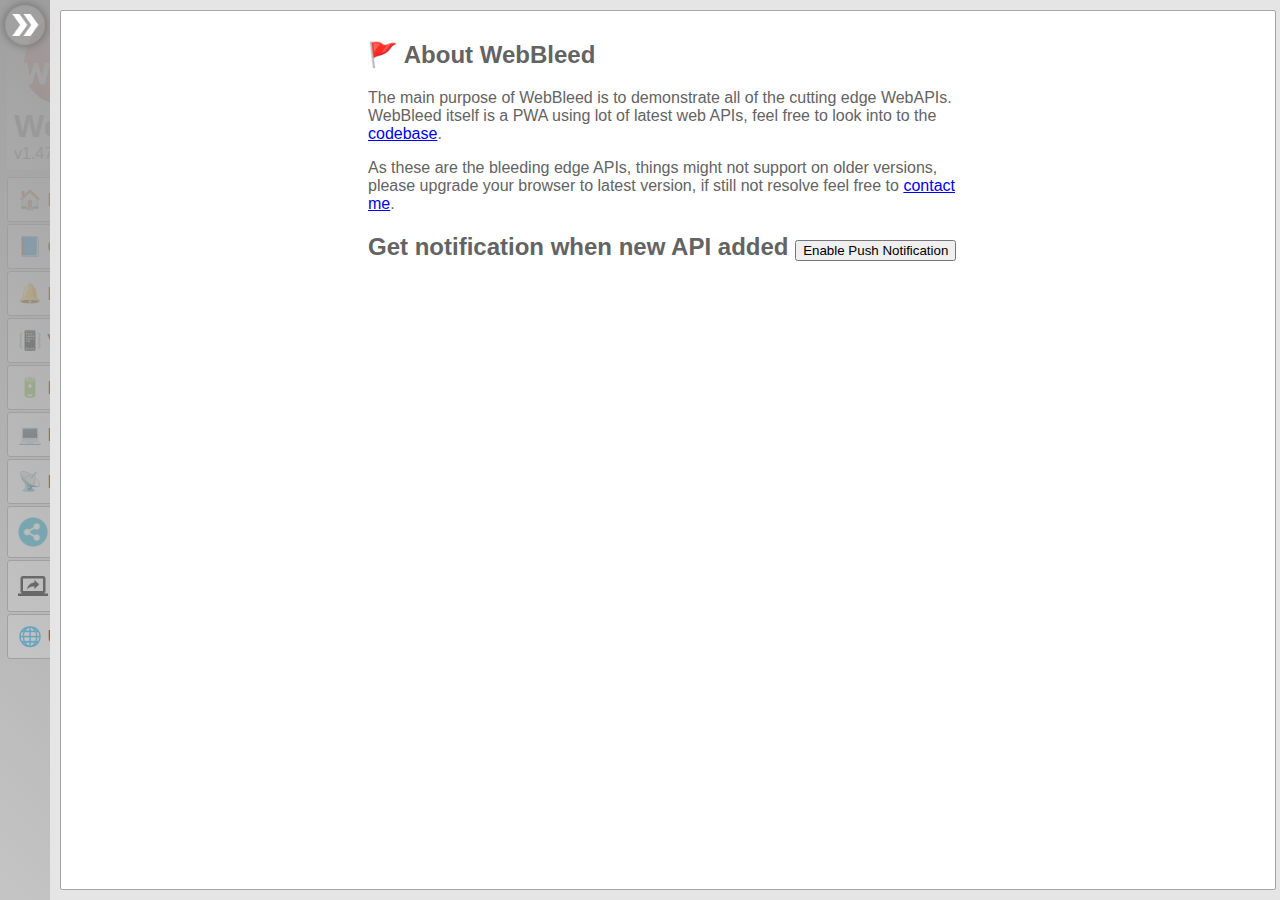
<file: index.html>
<!DOCTYPE html>
<html lang="en">

<head>
    <meta charset="UTF-8">
    <meta name="viewport" content="width=device-width, initial-scale=1.0">
    <meta http-equiv="X-UA-Compatible" content="ie=edge">
    <meta name="description" content="WebBleed | playground for all cutting edge WebAPIs">

    <!--Social meta-->
    <meta property="og:title" content="WebBleed" />
    <meta property="og:url" content="" />
    <meta property="og:description" content="WebBleed | playground for all cutting edge WebAPIs" />
    <meta property="og:image" content="/assets/icons/icon.png" />
    <meta property="og:type" content="website" />
    <!---->
    <link rel="apple-touch-icon" sizes="180x180" href="assets/icons/icon.png">
    <link rel="icon" type="image/png" sizes="32x32" href="assets/icons/icon.png">
    <link rel="icon" type="image/png" href="assets/icons/icon.png" />


    <meta name="theme-color" content="#640700">
    <link rel="manifest" href="manifest.json">
    <!---->

    <!---->
    <link rel="stylesheet" href="css/main.css">
    <title>Web Bleed</title>
    <!-- Global site tag (gtag.js) - Google Analytics -->
    <script>
        var clicky_site_ids = clicky_site_ids || [];
        clicky_site_ids.push(101299198);
    </script>
    <script async src="//static.getclicky.com/js"></script>

</head>

<body>

    <header>

    </header>
    <div class="mainContainer">

        <div id="navPannel">

            <input type="checkbox" id="navTog">
            <label for="navTog">
          
              
                <span id="showLabel">
                    <img src="assets/icons/arrow.png" alt="">
                </span>
            </label>
            <div class="navContent">
                <div class="header">
                    <img src="assets/icons/icon.png" alt="">
                    <h1>Web Bleed</h1>
                    <div id="version"></div>
                    <div class="controllers">
                        <div class="downloadPrompt">
                            <div class="promptControllers">
                                <button class="downloadButton">Install Now </button>
                            </div>
                        </div>
                    </div>
                </div>

                <ul id="navLinkUl">
                    <li><button data-page="home" data-url="components/home/index.html" class="navLinkBtn">🏠 Home</button></li>
                    <li>
                        <button data-page="contact" data-inpage="true" data-id="contectPicker" class="navLinkBtn">📘 Contact Picker
                        </button>
                    </li>
                    <li>
                        <button data-page="push-notification" data-url="components/notification/index.html" class="navLinkBtn">🔔 Push
                            Notification</button>
                    </li>
                    <li>
                        <button data-page="vibration" data-url="components/vibrate/index.html" class="navLinkBtn">📳 Vibration API</button>
                    </li>
                    <li>
                        <button data-page="battery" data-url="components/battery/index.html" class="navLinkBtn">🔋 Battery API</button>
                    </li>
                    <li>
                        <button data-page="platform" data-url="components/platform/index.html" class="navLinkBtn">💻 Platform API</button>
                    </li>
                    <li>
                        <button data-page="network" data-url="components/connectivity/index.html" class="navLinkBtn">📡 Network Info API</button>
                    </li>
                    <li>
                        <button data-page="share" data-url="components/share/index.html" class="navLinkBtn"> <img  style="width: 30px;" src="assets/icons/share.png" alt="">  Share API</button>
                    </li>
                    <li>
                        <button data-page="screen-capture" data-url="components/screencapture/index.html" class="navLinkBtn"> <img  style="width: 30px;" src="assets/icons/screenshare.png" alt="">  Screen Capture</button>
                    </li>
                    <li>
                      <button data-page="screen-capture" data-url="components/url/index.html" class="navLinkBtn"> 🌐 URL api</button>
                  </li>
                </ul>

            </div>


        </div>
        <div id="playground">
            <div class="spinner">
                <div class="lds-facebook">
                    <div></div>
                    <div></div>
                    <div></div>
                </div>
            </div>
            <div id="installNowPrompt">
                <button onclick="this.parentElement.style.display='none'"> x </button>
                <div id="installNowPromptContent">
                    <img src="assets/icons/icon.png" alt="">
                    <span> 
                        Install our PWA to stay ahead of the curve 
                    </span>
                    <button class="downloadButton">Install Now </button>
                </div>

            </div>
            <iframe class="component" id="playgroundIframe" src="" frameborder="0"></iframe>

            <div class="component" id="contectPicker">
                <style>
                    #contectPicker {
                        display: none;
                    }
                    
                    div#contactPickerDemo {
                        background: #E91E63;
                        padding: 10px;
                        display: grid;
                        grid-template-rows: 40px 40px;
                        grid-gap: 5px;
                        border-radius: 3px;
                        overflow: hidden;
                    }
                    
                    #contactPickerDemo>input {
                        padding: 10px;
                        margin: 0 10px;
                        border-radius: 3px;
                        border: 1px solid #b95778;
                    }
                    
                    #contactPickerDemo>button {
                        background: #FFF;
                        border: 1px solid #8d0d0d;
                        box-shadow: 4px 3px 5px 0px #a30037;
                        border-radius: 4px;
                    }
                </style>

                <div class="componentContent">
                    <h2>📘 Contact Picker API</h2>
                    <p>
                        This API helps you select user contacts form phone contact book. This is improve the UX in many applications dealing with Phone numbers, like TopUp Recharge Web Sites, various registrations forms etc.
                    </p>



                    <div id="contactPickerDemo">
                        <input type="text" id="contactDisplay" placeholder="Phone No">
                        <button onclick="selectContact()"> 📘 Select Contact </button>
                    </div>
                    <pre id="contactPickerRaw">

                    </pre>


                    <p>
                        This API only works after user has given permission and requested form top Frame (not form iFrame)
                    </p>

                    <p>
                        Links
                        <ul>
                            <li>
                                <a href="https://developer.mozilla.org/en-US/docs/Web/API/Contact_Picker_API">MDN link</a>
                            </li>
                        </ul>

                    </p>


                    <script>
                        async function selectContact() {

                            const supported = ('contacts' in navigator && 'ContactsManager' in window);
                            if (!supported) {
                                alert('Contact Picker not supported');
                            } else {
                                //alert((await navigator.contacts.getProperties()))
                                const props = await navigator.contacts.getProperties() // ['name', 'email', 'tel', 'address', 'icon'];
                                const opts = {
                                    multiple: true
                                };

                                try {
                                    const contacts = await navigator.contacts.select(props, opts);
                                    document.querySelector('#contactPickerRaw').innerHTML = `Raw data \n` + (JSON.stringify(contacts, null, ' '));
                                    document.querySelector('#contactDisplay').value = contacts[0].tel[0];


                                } catch (ex) {
                                    alert(ex);
                                    document.querySelector('#contactDisplay').value = '';
                                    // Handle any errors here.
                                }
                            }
                        }
                    </script>
                </div>

            </div>



        </div>
    </div>
    <footer>
    </footer>

    <script type="text/javascript">
        if ('serviceWorker' in navigator) {
            navigator.serviceWorker
                .register(`service-worker.js`)
                .then(function(reg) {
                    console.log("Service Worker Registered", reg);
                    let serviceWorker = reg.installing || reg.waiting || reg.active;


                    if (serviceWorker) {
                        console.log("sw current state", serviceWorker.state);
                        if (serviceWorker.state == "activated") {

                            serviceWorkerActivatedEmitter();

                        }
                        serviceWorker.addEventListener("statechange", function(e) {
                            console.log("sw statechange : ", e.target.state);
                            if (e.target.state == "activated") {
                                // use pushManger for subscribing here.
                                console.log("Just now activated. now we can subscribe for push notification");
                                serviceWorkerActivatedEmitter();

                            }
                        });
                    }
                });

            function serviceWorkerActivatedEmitter() {
                const channel = new BroadcastChannel('sw-events');
                channel.postMessage('activated')
                console.log('serviceWorkerActivatedEmitter')
            }
        }
    </script>
    <script defer src="js/settings.js"></script>
    <script defer src="js/install-handler.js"></script>
    <script defer src="js/main.js"></script>
</body>

</html>
</file>
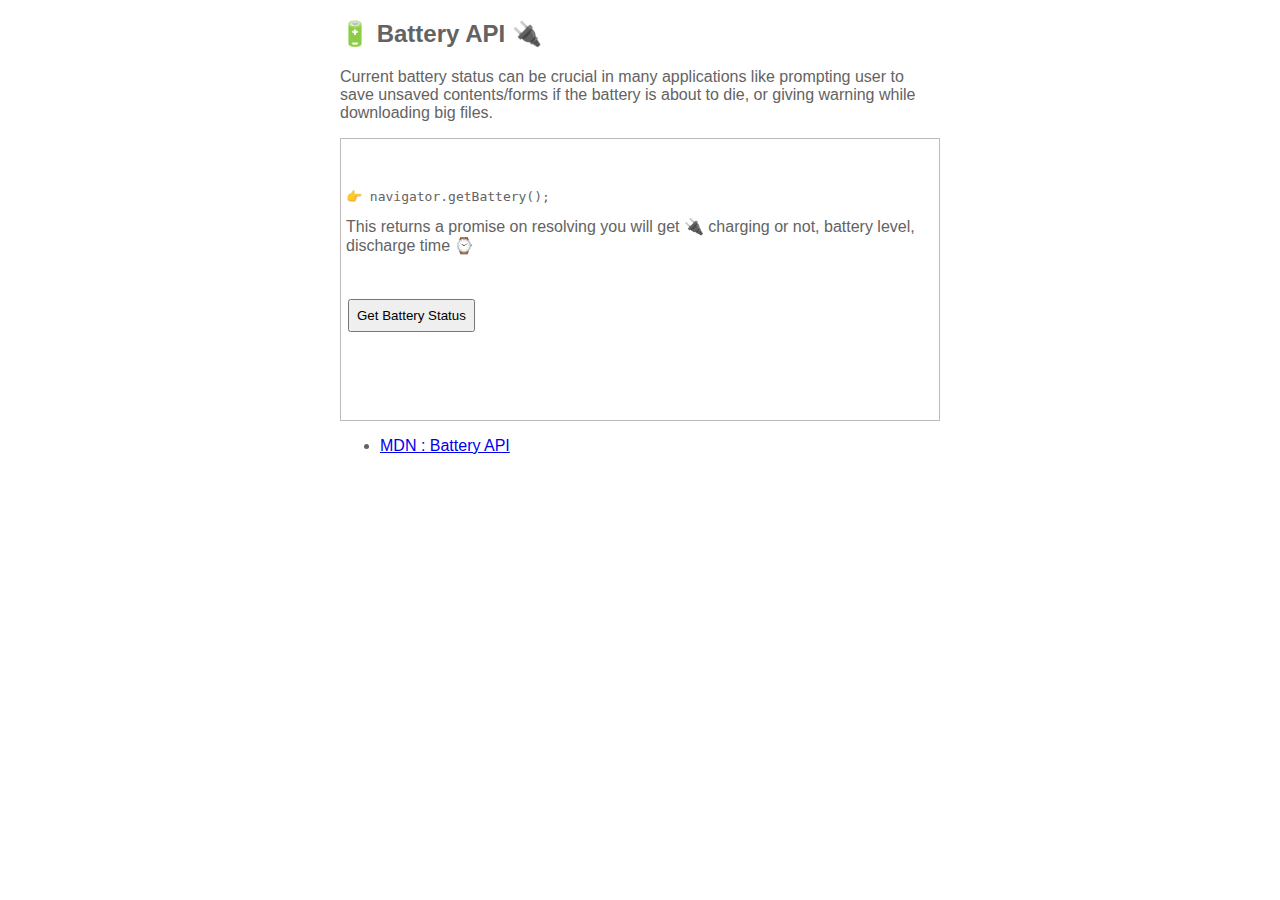
<file: components/battery/index.html>
<!DOCTYPE html>
<html lang="en">

<head>
    <script>
        window.addEventListener('load', _ => {

            const channel = new BroadcastChannel('iframeLoadComplete');
            channel.postMessage({});
        })
    </script>

    <meta charset="UTF-8">
    <meta name="viewport" content="width=device-width, initial-scale=1.0">
    <style>
        * {
            box-sizing: border-box;
        }
        
        html {
            scroll-behavior: smooth;
            -webkit-tap-highlight-color: #FFF0;
        }
        
        body {
            margin: auto;
            color: #636363;
            font-family: 'Open Sans', sans-serif;
            max-width: 600px;
        }
        
        .demo {
            /* background: antiquewhite; */
            /* display: inline; */
            padding: 5px;
            border: 1px solid #c0b9b9;
        }
        
        .form-group {
            display: grid;
            justify-content: start;
            margin-bottom: 15px;
        }
        
        .form-group label {
            color: #5c6267;
        }
        
        .form-group input {
            padding: 7px 10px;
            border-radius: 3px;
        }
        
        .controller {
            /* background: antiquewhite; */
            padding: 10px 0;
            display: flex;
            /* justify-content: flex-end; */
        }
        
        button {
            margin: 2px;
            padding: 7px;
        }
    </style>
</head>

<body>

    <h2>🔋 Battery API 🔌</h2>
    <p>
        Current battery status can be crucial in many applications like prompting user to save unsaved contents/forms if the battery is about to die, or giving warning while downloading big files.
    </p>




    <div class="demo">
        <div class="form-group">
            <p>
                <pre>👉 navigator.getBattery();</pre> This returns a promise on resolving you will get 🔌 charging or not, battery level, discharge time ⌚️
            </p>

            <div class="controller">
                <button onclick="updateBatteryStatus()">Get Battery Status</button>
            </div>

            <pre id="batteryData">

            </pre>
        </div>

    </div>

    <script>
        async function updateBatteryStatus() {
            let batteryStatus = await navigator.getBattery();

            batteryStatus = {
                chargingTime: batteryStatus.chargingTime,
                dischargingTime: batteryStatus.dischargingTime,
                level: batteryStatus.level,
                onchargingchange: batteryStatus.onchargingchange,
                onchargingtimechange: batteryStatus.onchargingtimechange,
                ondischargingtimechange: batteryStatus.ondischargingtimechange,
                onlevelchange: batteryStatus.onlevelchange
            }
            document.querySelector('#batteryData').innerHTML = JSON.stringify(batteryStatus || 'Error', null, ' ')


        }
    </script>





    <ul>
        <li>
            <a href="https://developer.mozilla.org/en-US/docs/Web/API/Navigator/getBattery" target="_blank">MDN : Battery API</a>
        </li>

    </ul>
</body>

</html>
</file>
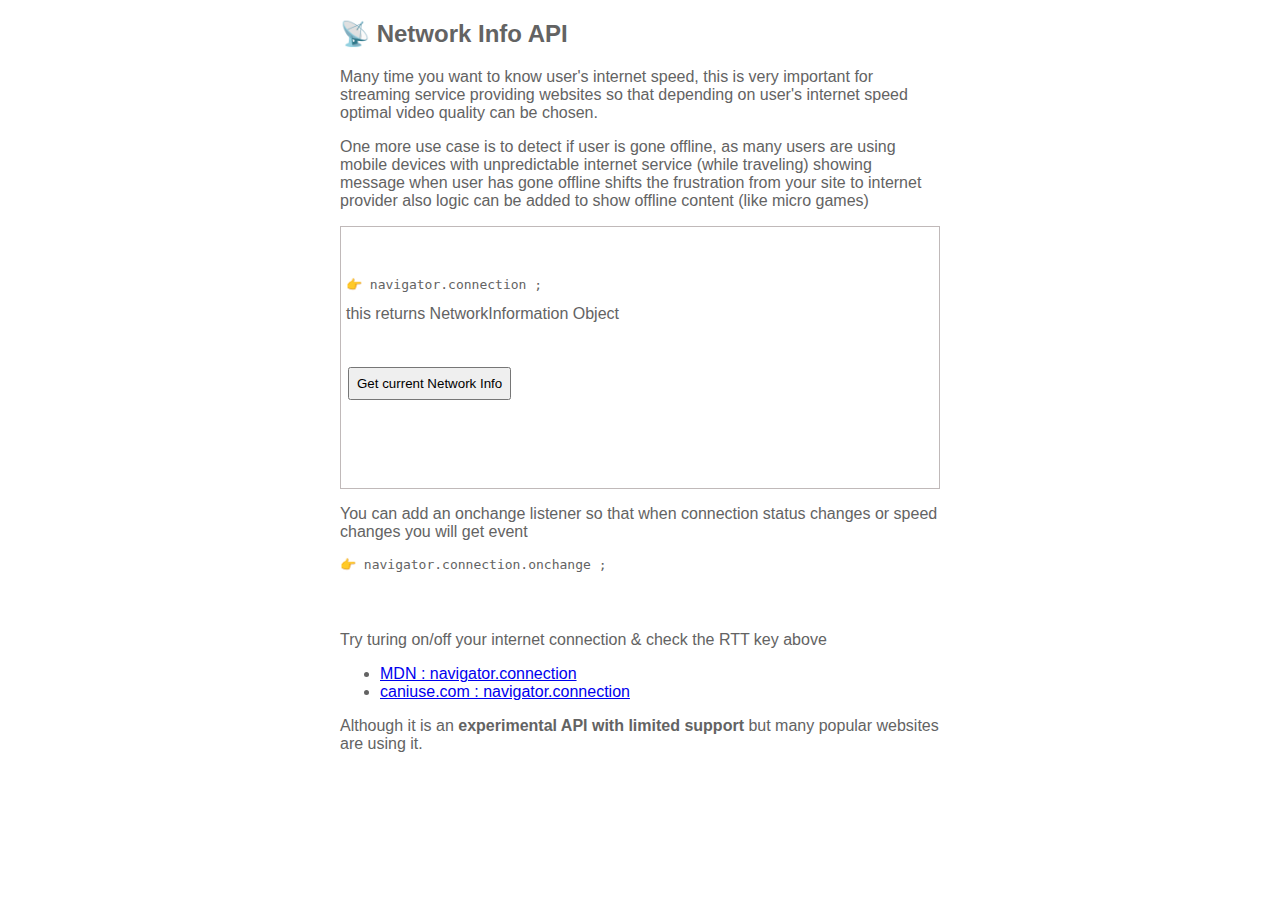
<file: components/connectivity/index.html>
<!DOCTYPE html>
<html lang="en">

<head>
    <script>
        window.addEventListener('load', _ => {

            const channel = new BroadcastChannel('iframeLoadComplete');
            channel.postMessage({});
        })
    </script>

    <meta charset="UTF-8">
    <meta name="viewport" content="width=device-width, initial-scale=1.0">
    <style>
        * {
            box-sizing: border-box;
        }
        
        html {
            scroll-behavior: smooth;
            -webkit-tap-highlight-color: #FFF0;
        }
        
        body {
            margin: auto;
            color: #636363;
            font-family: 'Open Sans', sans-serif;
            max-width: 600px;
        }
        
        .demo {
            /* background: antiquewhite; */
            /* display: inline; */
            padding: 5px;
            border: 1px solid #c0b9b9;
        }
        
        .form-group {
            display: grid;
            justify-content: start;
            margin-bottom: 15px;
        }
        
        .form-group label {
            color: #5c6267;
        }
        
        .form-group input {
            padding: 7px 10px;
            border-radius: 3px;
        }
        
        .controller {
            /* background: antiquewhite; */
            padding: 10px 0;
            display: flex;
            /* justify-content: flex-end; */
        }
        
        button {
            margin: 2px;
            padding: 7px;
        }
    </style>
</head>

<body>

    <h2>📡 Network Info API</h2>
    <p>
        Many time you want to know user's internet speed, this is very important for streaming service providing websites so that depending on user's internet speed optimal video quality can be chosen.
    </p>
    <p>
        One more use case is to detect if user is gone offline, as many users are using mobile devices with unpredictable internet service (while traveling) showing message when user has gone offline shifts the frustration from your site to internet provider
        also logic can be added to show offline content (like micro games)
    </p>




    <div class="demo">
        <div class="form-group">
            <p>
                <pre>👉 navigator.connection ;</pre> this returns NetworkInformation Object
            </p>

            <div class="controller">
                <button onclick="getNetInfo()">Get current Network Info </button>
            </div>

            <pre id="batteryData">

            </pre>
        </div>

    </div>

    <script>
        let netConnection = navigator.connection || navigator.mozConnection || navigator.webkitConnection;

        async function getNetInfo() {

            let networkInformation  = netConnection;
            let temData = stringifyNetInfo(networkInformation );
            document.querySelector('#batteryData').innerHTML = temData;
            document.querySelector('#connectChangeData').innerHTML = temData;
        }

        netConnection.addEventListener('change', evt => {
            document.querySelector('#connectChangeData').innerHTML = (stringifyNetInfo(evt.target));
        })


        function stringifyNetInfo(networkInformation ) {
            networkInformation  = {
                downlink: networkInformation.downlink,
                 
                effectiveType: networkInformation.effectiveType,
                onchange: networkInformation.onchange,
                rtt: networkInformation.rtt,
                saveData: networkInformation.saveData
            }
            return JSON.stringify(networkInformation  || 'Error', null, ' ')
        }
    </script>


    <p>
        You can add an onchange listener so that when connection status changes or speed changes you will get event


    </p>


    <pre>👉 navigator.connection.onchange ;</pre>

    <pre id="connectChangeData">

    </pre>

    <p>
        Try turing on/off your internet connection & check the RTT key above
    </p>
    <ul>
        <li>
            <a href="https://developer.mozilla.org/en-US/docs/Web/API/Network_Information_API" target="_blank">MDN : navigator.connection</a>
        </li>
        <li>
            <a href="https://caniuse.com/netinfo" target="_blank">caniuse.com : navigator.connection</a>
        </li>
    </ul>
    <p>
        Although it is an <b>
            experimental API with limited support
        </b> but many popular websites are using it.
    </p>
</body>

</html>
</file>
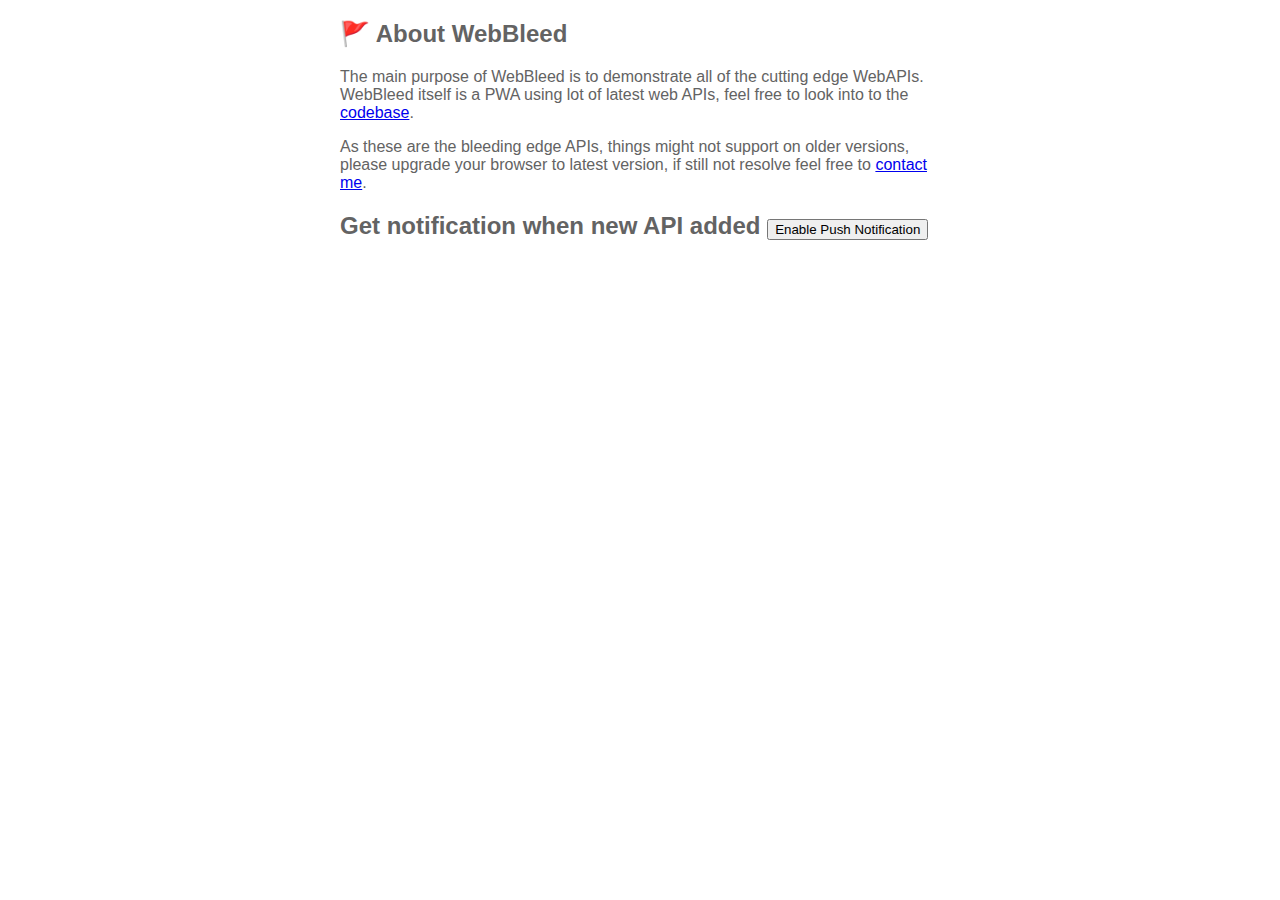
<file: components/home/index.html>
<!DOCTYPE html>
<html lang="en">

<head>
    <meta charset="UTF-8">
    <meta name="viewport" content="width=device-width, initial-scale=1.0">
    <script>
        window.addEventListener('load', _ => {

            const channel = new BroadcastChannel('iframeLoadComplete');
            channel.postMessage({});
        })
    </script>

    <style>
        * {
            box-sizing: border-box;
        }
        
        html {
            scroll-behavior: smooth;
            -webkit-tap-highlight-color: #FFF0;
        }
        
        body {
            margin: auto;
            color: #636363;
            font-family: 'Open Sans', sans-serif;
            max-width: 600px;
        }
    </style>
</head>

<body>
    <h2>
        🚩 About WebBleed
    </h2>
    <p>
        The main purpose of WebBleed is to demonstrate all of the cutting edge WebAPIs. WebBleed itself is a PWA using lot of latest web APIs, feel free to look into to the <a target="_blank" href="https://github.com/PranoySarkar/WebBleed">codebase</a>.
    </p>
    <p>
        As these are the bleeding edge APIs, things might not support on older versions, please upgrade your browser to latest version, if still not resolve feel free to <a target="_blank" href="https://github.com/pranoysarkar">contact me</a>.
    </p>
    <p>

    </p>
    <h2>
        Get notification when new API added
        <button onclick="requestPushNotification()">
            Enable Push Notification
        </button>
    </h2>
    <script>
        async function requestPushNotification() {
            try {
                const status = await navigator.permissions.query({
                    name: 'periodic-background-sync',
                });
                console.log(status)
                    // alert(JSON.stringify(status.state));
            } catch (e) {
                //  alert(e)
            }

        }
    </script>
    <a class="twitter-timeline" data-lang="en" data-dnt="true" data-theme="light" href="https://twitter.com/PrnySarkar?ref_src=twsrc%5Etfw"></a>
    <script async src="https://platform.twitter.com/widgets.js" charset="utf-8"></script>


</body>

</html>
</file>
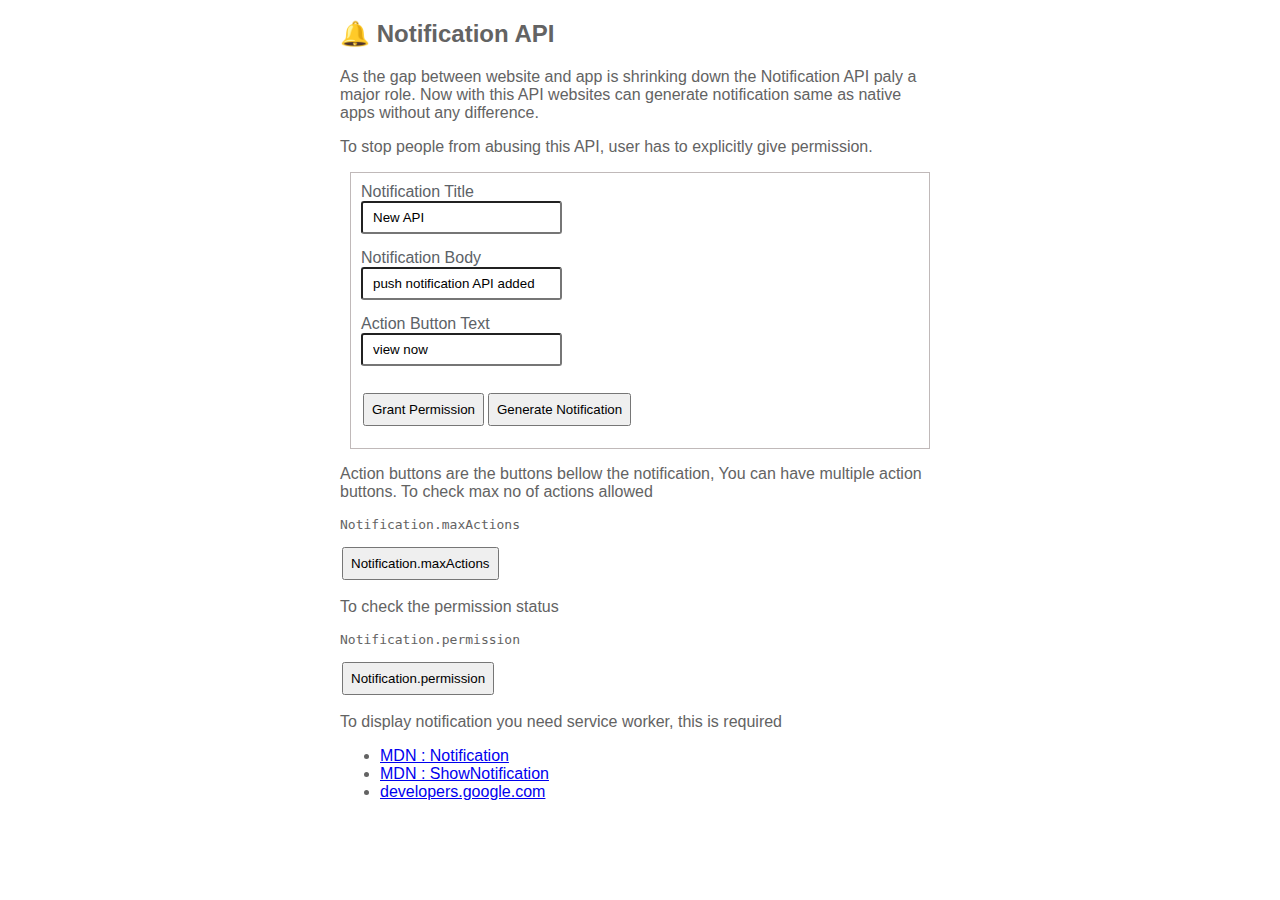
<file: components/notification/index.html>
<!DOCTYPE html>
<html lang="en">

<head>
    <script>
        window.addEventListener('load', _ => {

            const channel = new BroadcastChannel('iframeLoadComplete');
            channel.postMessage({});
        })
    </script>

    <meta charset="UTF-8">
    <meta name="viewport" content="width=device-width, initial-scale=1.0">
    <style>
        * {
            box-sizing: border-box;
        }
        
        html {
            scroll-behavior: smooth;
            -webkit-tap-highlight-color: #FFF0;
        }
        
        body {
            margin: auto;
            color: #636363;
            font-family: 'Open Sans', sans-serif;
            max-width: 600px;
        }
        
        .demo {
            /* background: antiquewhite; */
            /* display: inline; */
            padding: 10px;
            margin: 10px;
            border: 1px solid #c0b9b9;
        }
        
        .form-group {
            display: grid;
            justify-content: start;
            margin-bottom: 15px;
        }
        
        .form-group label {
            color: #5c6267;
        }
        
        .form-group input {
            padding: 7px 10px;
            border-radius: 3px;
        }
        
        .controller {
            /* background: antiquewhite; */
            padding: 10px 0;
            display: flex;
            /* justify-content: flex-end; */
        }
        
        button {
            margin: 2px;
            padding: 7px;
        }
    </style>
</head>

<body>

    <h2>🔔 Notification API</h2>
    <p>
        As the gap between website and app is shrinking down the Notification API paly a major role. Now with this API websites can generate notification same as native apps without any difference.
    </p>
    <p>
        To stop people from abusing this API, user has to explicitly give permission.
    </p>


    <div class="demo">
        <div class="form-group">
            <label for="">Notification Title</label>
            <input type="text" id="titleTextFld" value="New API">
        </div>
        <div class="form-group">
            <label for="">Notification Body</label>
            <input type="text" id="bodyTextFld" value="push notification API added">
        </div>
        <div class="form-group">
            <label for="">Action Button Text</label>
            <input type="text" id="buttonTextFld" value="view now">
        </div>
        <div class="controller">
            <button onclick="requestPermission()">Grant Permission</button>
            <button onclick="generatePush()">Generate Notification</button>
        </div>
    </div>

    <script>
        function requestPermission() {
            Notification.requestPermission().then(event => {
                alert(event);
            });
        }

        function generatePush() {

            if (Notification.permission == 'granted') {
                const channel = new BroadcastChannel('sw-messages');
                channel.postMessage({
                    title: document.querySelector('#titleTextFld').value || '',
                    body: document.querySelector('#bodyTextFld').value || '',
                    btn: document.querySelector('#buttonTextFld').value || '',
                });
            } else {
                Notification.requestPermission().then(event => {
                    if (event == 'granted') {
                        channel.postMessage({
                            title: document.querySelector('#titleTextFld').value || '',
                            body: document.querySelector('#bodyTextFld').value || '',
                            btn: document.querySelector('#buttonTextFld').value || '',
                        });
                    } else {
                        alert(event);
                    }
                });

            }



        }
    </script>

    <p>
        Action buttons are the buttons bellow the notification, You can have multiple action buttons. To check max no of actions allowed
        <pre>Notification.maxActions</pre>
        <button onclick="alert(Notification.maxActions)">  Notification.maxActions</button>
    </p>

    <p>
        To check the permission status
        <pre>Notification.permission</pre>
        <button onclick="alert(Notification.permission)">  Notification.permission</button>
    </p>

    <p>
        To display notification you need service worker, this is required
    </p>

    <ul>
        <li>
            <a href="https://developer.mozilla.org/en-US/docs/Web/API/notification" target="_blank">MDN : Notification</a>
        </li>
        <li>
            <a target="_blank" href="https://developer.mozilla.org/en-US/docs/Web/API/ServiceWorkerRegistration/showNotification">MDN : ShowNotification</a>
        </li>
        <li>
            <a target="_blank" href="https://developers.google.com/web/updates/2015/05/notifying-you-of-changes-to-notifications">developers.google.com</a>
        </li>
    </ul>
</body>

</html>
</file>
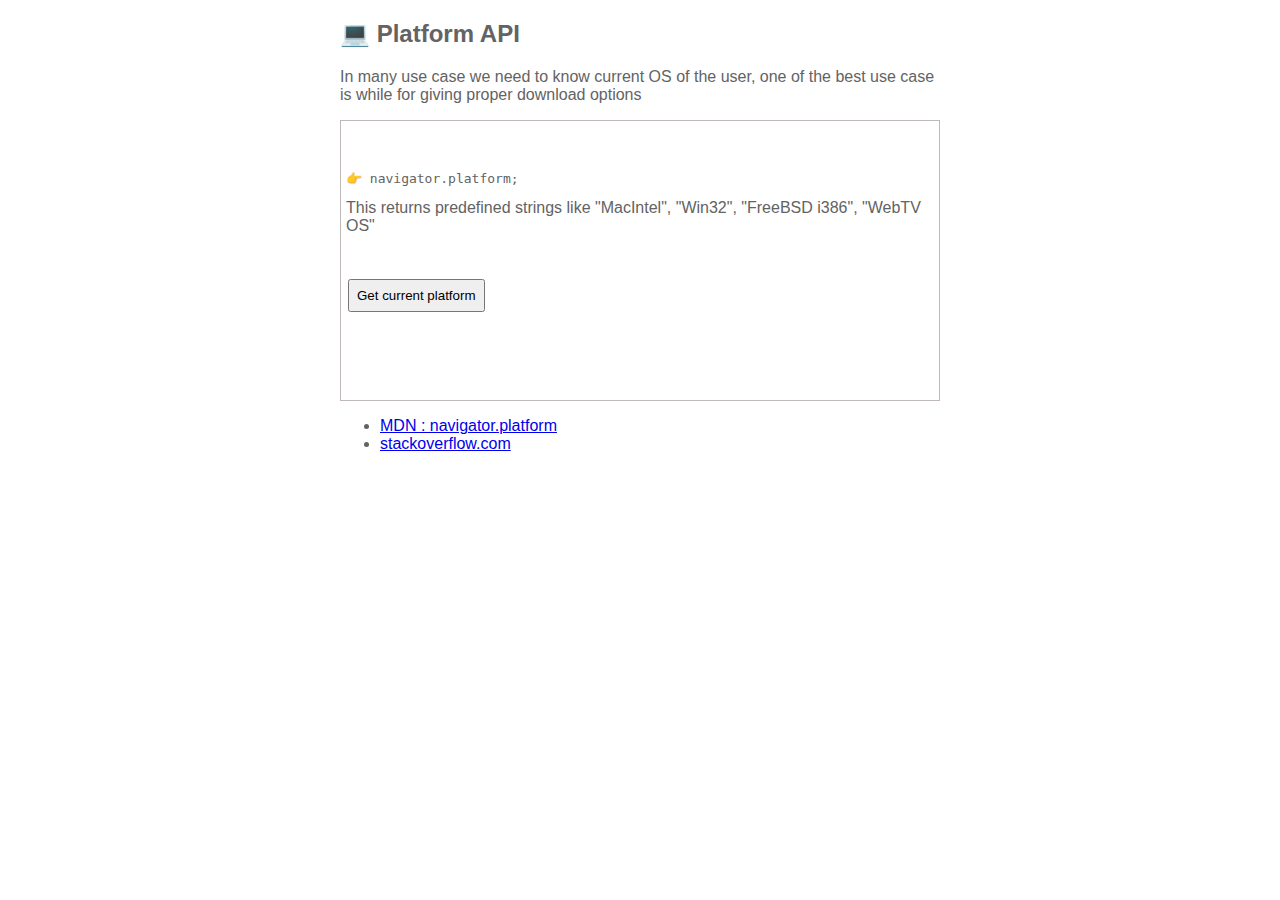
<file: components/platform/index.html>
<!DOCTYPE html>
<html lang="en">

<head>
    <script>
        window.addEventListener('load', _ => {

            const channel = new BroadcastChannel('iframeLoadComplete');
            channel.postMessage({});
        })
    </script>

    <meta charset="UTF-8">
    <meta name="viewport" content="width=device-width, initial-scale=1.0">
    <style>
        * {
            box-sizing: border-box;
        }
        
        html {
            scroll-behavior: smooth;
            -webkit-tap-highlight-color: #FFF0;
        }
        
        body {
            margin: auto;
            color: #636363;
            font-family: 'Open Sans', sans-serif;
            max-width: 600px;
        }
        
        .demo {
            /* background: antiquewhite; */
            /* display: inline; */
            padding: 5px;
            border: 1px solid #c0b9b9;
        }
        
        .form-group {
            display: grid;
            justify-content: start;
            margin-bottom: 15px;
        }
        
        .form-group label {
            color: #5c6267;
        }
        
        .form-group input {
            padding: 7px 10px;
            border-radius: 3px;
        }
        
        .controller {
            /* background: antiquewhite; */
            padding: 10px 0;
            display: flex;
            /* justify-content: flex-end; */
        }
        
        button {
            margin: 2px;
            padding: 7px;
        }
    </style>
</head>

<body>

    <h2>💻 Platform API</h2>
    <p>
        In many use case we need to know current OS of the user, one of the best use case is while for giving proper download options
    </p>




    <div class="demo">
        <div class="form-group">
            <p>
                <pre>👉 navigator.platform;</pre> This returns predefined strings like "MacIntel", "Win32", "FreeBSD i386", "WebTV OS"
            </p>

            <div class="controller">
                <button onclick="getPlatform()">Get current platform</button>
            </div>

            <pre id="batteryData">

            </pre>
        </div>

    </div>

    <script>
        async function getPlatform() {

            document.querySelector('#batteryData').innerHTML = navigator.platform


        }
    </script>





    <ul>
        <li>
            <a href="https://developer.mozilla.org/en-US/docs/Web/API/NavigatorID/platform" target="_blank">MDN : navigator.platform</a>
        </li>

        <li>
            <a href="https://stackoverflow.com/questions/19877924/what-is-the-list-of-possible-values-for-navigator-platform-as-of-today" target="_blank">stackoverflow.com</a>
        </li>
    </ul>
</body>

</html>
</file>
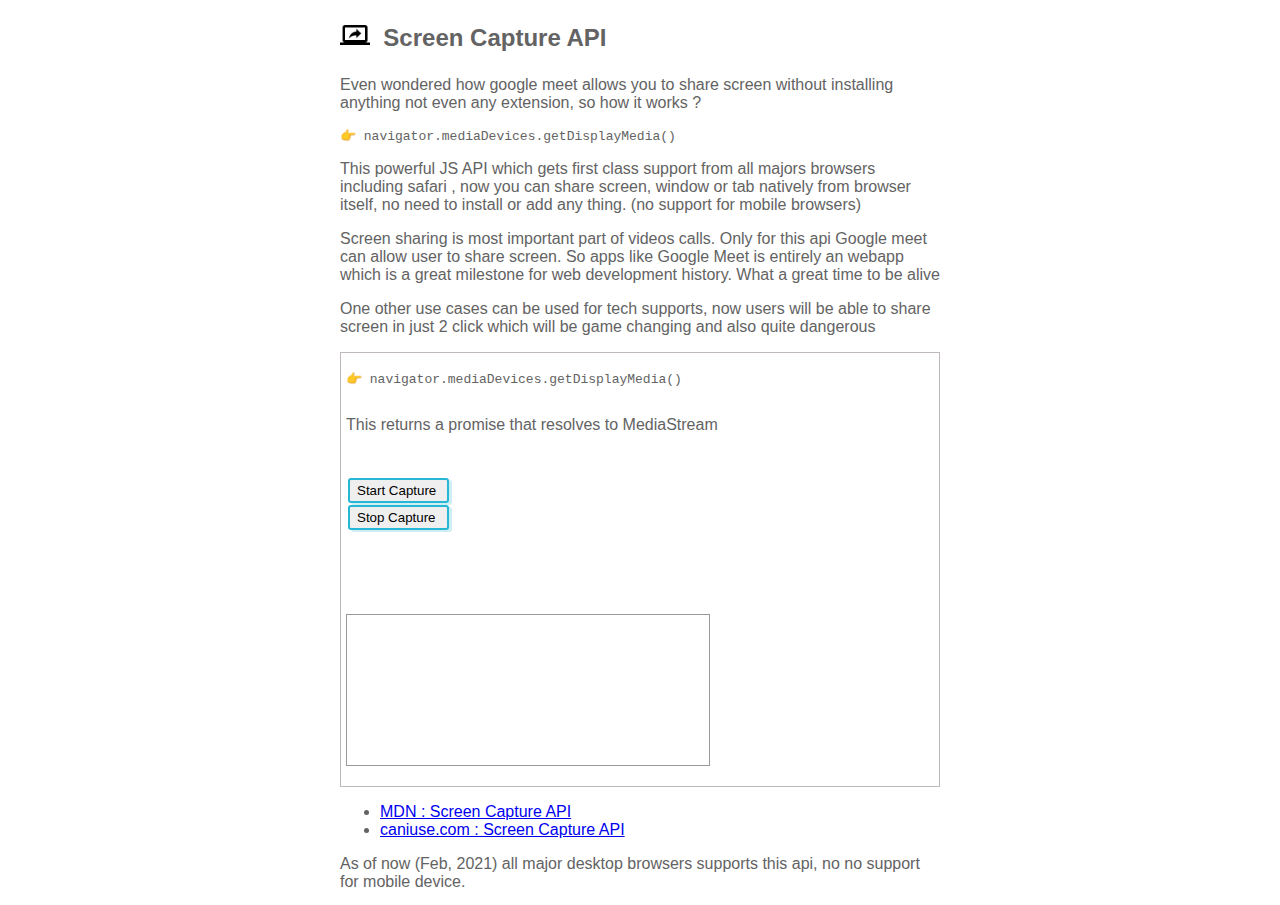
<file: components/screencapture/index.html>
<!DOCTYPE html>
<html lang="en">

<head>
    <script>
        window.addEventListener('load', _ => {

            const channel = new BroadcastChannel('iframeLoadComplete');
            channel.postMessage({});
        })
    </script>

    <meta charset="UTF-8">
    <meta name="viewport" content="width=device-width, initial-scale=1.0">
    <style>
        * {
            box-sizing: border-box;
        }
        
        html {
            scroll-behavior: smooth;
            -webkit-tap-highlight-color: #FFF0;
        }
        
        body {
            margin: auto;
            color: #636363;
            font-family: 'Open Sans', sans-serif;
            max-width: 600px;
        }
        
        .demo {
            /* background: antiquewhite; */
            /* display: inline; */
            padding: 5px;
            border: 1px solid #c0b9b9;
        }
        
        .form-group {
            display: grid;
            justify-content: start;
            margin-bottom: 15px;
        }
        
        .form-group label {
            color: #5c6267;
        }
        
        .form-group input {
            padding: 7px 10px;
            border-radius: 3px;
        }
        
        .controller {
            /* background: antiquewhite; */
            padding: 10px 0;
            display: flex;
            /* justify-content: flex-end; */
        }
        
        button {
            margin: 2px;
            padding: 3px 7px;
            display: grid;
            grid-template-columns: auto 1fr;
            align-items: center;
            grid-gap: 4px;
            border: 2px solid #25b7d3;
            border-radius: 3px;
            box-shadow: 3px 2px #25b7d33b;
        }
        
        .heading {
            display: flex;
            align-items: center;
        }
        
        #video {
            border: 1px solid #999;
            width: 98%;
            max-width: 860px;
        }
        
        .error {
            color: red;
        }
        
        .warn {
            color: orange;
        }
        
        .info {
            color: darkgreen;
        }
    </style>
</head>

<body>

    <h2 class="heading">
        <span>
            <img  style="width: 30px;" src="../../assets/icons/screenshare.png" alt=""> 
        </span>&nbsp;&nbsp;Screen Capture API</h2>

    <p>Even wondered how google meet allows you to share screen without installing anything not even any extension, so how it works ?</p>
    <div>
        <pre>👉 navigator.mediaDevices.getDisplayMedia() </pre>
    </div>
    <p>
        This powerful JS API which gets first class support from all majors browsers including safari , now you can share screen, window or tab natively from browser itself, no need to install or add any thing. (no support for mobile browsers)
    </p>
    <p>
        Screen sharing is most important part of videos calls. Only for this api Google meet can allow user to share screen. So apps like Google Meet is entirely an webapp which is a great milestone for web development history. What a great time to be alive
    </p>

    <p>
        One other use cases can be used for tech supports, now users will be able to share screen in just 2 click which will be game changing and also quite dangerous
    </p>
    <div class="demo">
        <div class="form-group">

            <pre>👉 navigator.mediaDevices.getDisplayMedia()</pre>

            <p>This returns a promise that resolves to MediaStream</p>

            <div class="controller">
                <p>
                    <button id="start" onclick="startCapture()">Start Capture</button>
                    <button id="stop" onclick="stopCapture()">Stop Capture</button>
                </p>


            </div>

            <pre id="resultPara">

            </pre>
            <video id="video" autoplay></video>
        </div>

    </div>





    <script>
        const videoElem = document.getElementById("video");
        const logElem = document.getElementById("resultPara");

        const displayMediaOptions = {
            video: {
                cursor: "always"
            },
            audio: true
        };




        function dumpOptionsInfo() {
            const videoTrack = videoElem.srcObject.getVideoTracks()[0];
            logElem.innerHTML += ("\nTrack settings:");
            logElem.innerHTML += (JSON.stringify(videoTrack.getSettings(), null, 2));
            logElem.innerHTML += ("\nTrack constraints:");
            logElem.innerHTML += (JSON.stringify(videoTrack.getConstraints(), null, 2));
        }

        function stopCapture(evt) {
            let tracks = videoElem.srcObject.getTracks();

            tracks.forEach(track => track.stop());
            videoElem.srcObject = null;
        }


        async function startCapture() {
            logElem.innerHTML = "logs:\n";

            try {
                videoElem.srcObject = await navigator.mediaDevices.getDisplayMedia(displayMediaOptions);
                dumpOptionsInfo();
            } catch (err) {
                logElem.innerHTML += ("Error: " + err);
            }
        }
    </script>



    <ul>
        <li>
            <a href="https://developer.mozilla.org/en-US/docs/Web/API/Screen_Capture_API/Using_Screen_Capture" target="_blank">MDN : Screen Capture API</a>
        </li>
        <li>
            <a href="https://caniuse.com/?search=getDisplayMedia" target="_blank">caniuse.com : Screen Capture API</a>
        </li>
    </ul>
    <p>
        As of now (Feb, 2021) all major desktop browsers supports this api, no no support for mobile device.
    </p>
</body>

</html>
</file>
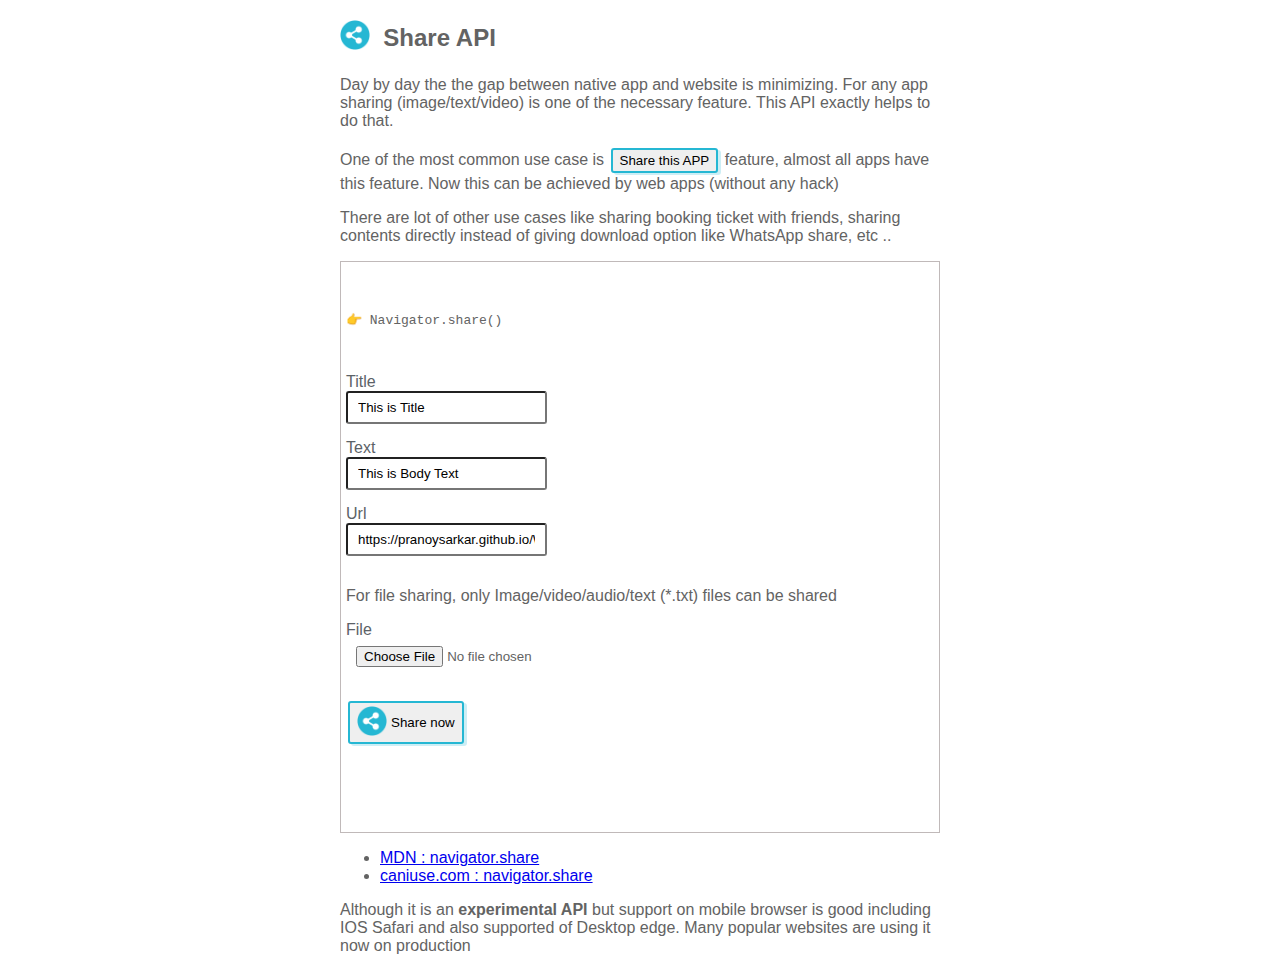
<file: components/share/index.html>
<!DOCTYPE html>
<html lang="en">

<head>
    <script>
        window.addEventListener('load', _ => {

            const channel = new BroadcastChannel('iframeLoadComplete');
            channel.postMessage({});
        })
    </script>

    <meta charset="UTF-8">
    <meta name="viewport" content="width=device-width, initial-scale=1.0">
    <style>
        * {
            box-sizing: border-box;
        }
        
        html {
            scroll-behavior: smooth;
            -webkit-tap-highlight-color: #FFF0;
        }
        
        body {
            margin: auto;
            color: #636363;
            font-family: 'Open Sans', sans-serif;
            max-width: 600px;
        }
        
        .demo {
            /* background: antiquewhite; */
            /* display: inline; */
            padding: 5px;
            border: 1px solid #c0b9b9;
        }
        
        .form-group {
            display: grid;
            justify-content: start;
            margin-bottom: 15px;
        }
        
        .form-group label {
            color: #5c6267;
        }
        
        .form-group input {
            padding: 7px 10px;
            border-radius: 3px;
        }
        
        .controller {
            /* background: antiquewhite; */
            padding: 10px 0;
            display: flex;
            /* justify-content: flex-end; */
        }
        
        button {
            margin: 2px;
            padding: 3px 7px;
            display: grid;
            grid-template-columns: auto 1fr;
            align-items: center;
            grid-gap: 4px;
            border: 2px solid #25b7d3;
            border-radius: 3px;
            box-shadow: 3px 2px #25b7d33b;
        }
        
        .heading {
            display: flex;
            align-items: center;
        }
    </style>
</head>

<body>

    <h2 class="heading">
        <span>
            <img  style="width: 30px;" src="../../assets/icons/share.png" alt=""> 
        </span>&nbsp;&nbsp;Share API</h2>
    <p>
        Day by day the the gap between native app and website is minimizing. For any app sharing (image/text/video) is one of the necessary feature. This API exactly helps to do that.
    </p>
    <p>
        One of the most common use case is
        <button style="display: inline;" onclick="shareWebBleed()">Share this APP</button> feature, almost all apps have this feature. Now this can be achieved by web apps (without any hack)
    </p>
    <p>
        There are lot of other use cases like sharing booking ticket with friends, sharing contents directly instead of giving download option like WhatsApp share, etc ..
    </p>


    <div class="demo">
        <div class="form-group">
            <p>
                <pre>👉 Navigator.share()</pre>
            </p>

            <div class="form-group">
                <label for="">Title</label>
                <input type="text" id="titleTextFld" value="This is Title">
            </div>
            <div class="form-group">
                <label for="">Text</label>
                <input type="text" id="textTextFld" value="This is Body Text">
            </div>
            <div class="form-group">
                <label for="">Url</label>
                <input type="text" id="urlTextFld" value="https://pranoysarkar.github.io/WebBleed/">
            </div>

            <p>
                For file sharing, only Image/video/audio/text (*.txt) files can be shared
            </p>
            <div class="form-group">
                <label for="">File</label>
                <input type="file" id="fileField">
            </div>


            <div class="controller">
                <button onclick="share()">
                    <span>
                        <img  style="width: 30px;" src="../../assets/icons/share.png" alt=""> 
                    </span>
                    Share now</button>
            </div>

            <pre id="resultPara">

            </pre>
        </div>

    </div>

    <script>
        async function share() {

            let shareData = {}
            let resultPara = document.querySelector('#resultPara');
            let message = '';

            if (document.querySelector('#titleTextFld').value) {
                shareData.title = document.querySelector('#titleTextFld').value;
            }
            if (document.querySelector('#textTextFld').value) {
                shareData.text = document.querySelector('#textTextFld').value;
            }
            if (document.querySelector('#urlTextFld').value) {
                shareData.url = document.querySelector('#urlTextFld').value;
            }


            let fileField = document.querySelector('#fileField');
            if (fileField.files.length == 0) {
                message += ('No  file selected\n')
            } else if (navigator.canShare({
                    files: fileField.files
                })) {
                shareData.files = fileField.files

            } else {
                message += ('File sharing is not supported\n')
            }




            // Must be triggered some kind of "user activation"
            try {
                let x = await navigator.share(shareData)
                message += 'Share successfully \n'
            } catch (err) {
                message += 'Error: ' + err + '\n'
            }

            resultPara.innerHTML = message;
        }

        async function shareWebBleed() {
            await navigator.share({
                title: 'I am Exploring WebBleed',
                url: 'https://pranoysarkar.github.io/WebBleed/',
                text: 'Hey! 👆WebBleed👆 has awesome collection of latest cutting edge Web APIs with demo, check now ✔️'
            })
        }
    </script>



    <ul>
        <li>
            <a href="https://developer.mozilla.org/en-US/docs/Web/API/Navigator/share" target="_blank">MDN : navigator.share</a>
        </li>
        <li>
            <a href="https://caniuse.com/web-share" target="_blank">caniuse.com : navigator.share</a>
        </li>
    </ul>
    <p>
        Although it is an <b>
            experimental API
        </b> but support on mobile browser is good including IOS Safari and also supported of Desktop edge. Many popular websites are using it now on production
    </p>
</body>

</html>
</file>
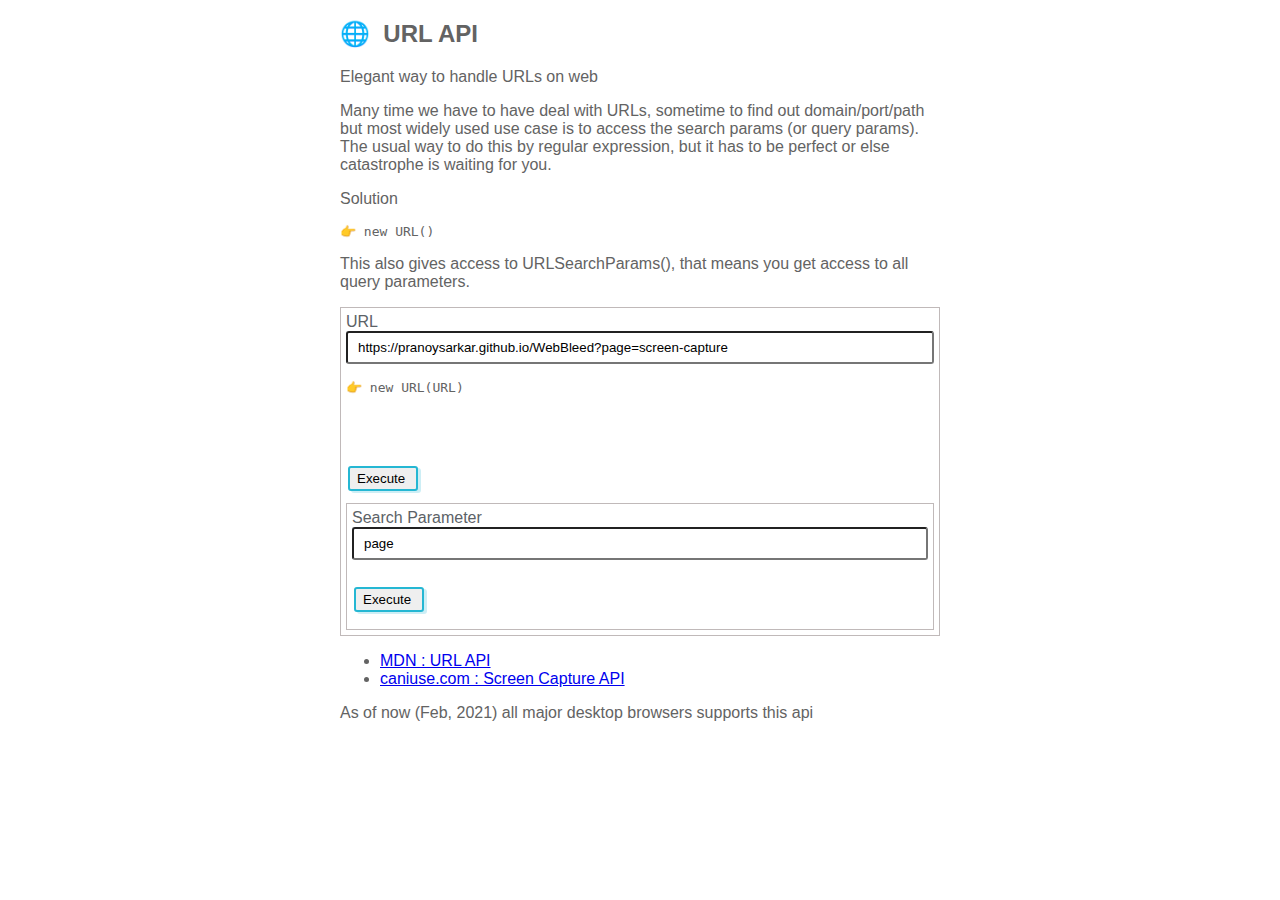
<file: components/url/index.html>
<!DOCTYPE html>
<html lang="en">

<head>
    <script>
        window.addEventListener('load', _ => {

            const channel = new BroadcastChannel('iframeLoadComplete');
            channel.postMessage({});
        })
    </script>

    <meta charset="UTF-8">
    <meta name="viewport" content="width=device-width, initial-scale=1.0">
    <style>
        * {
            box-sizing: border-box;
        }
        
        html {
            scroll-behavior: smooth;
            -webkit-tap-highlight-color: #FFF0;
        }
        
        body {
            margin: auto;
            color: #636363;
            font-family: 'Open Sans', sans-serif;
            max-width: 600px;
        }
        
        .demo {
            /* background: antiquewhite; */
            /* display: inline; */
            padding: 5px;
            border: 1px solid #c0b9b9;
        }
        
        .form-group {
            display: grid;
            margin-bottom: 15px;
        }
        
        .form-group label {
            color: #5c6267;
        }
        
        .form-group input {
            padding: 7px 10px;
            border-radius: 3px;
        }
        
        .controller {
            /* background: antiquewhite; */
            padding: 10px 0;
            display: flex;
            /* justify-content: flex-end; */
        }
        
        button {
            margin: 2px;
            padding: 3px 7px;
            display: grid;
            grid-template-columns: auto 1fr;
            align-items: center;
            grid-gap: 4px;
            border: 2px solid #25b7d3;
            border-radius: 3px;
            box-shadow: 3px 2px #25b7d33b;
        }
        
        .heading {
            display: flex;
            align-items: center;
        }
        
        #video {
            border: 1px solid #999;
            width: 98%;
            max-width: 860px;
        }
        
        .error {
            color: red;
        }
        
        .warn {
            color: orange;
        }
        
        .info {
            color: darkgreen;
        }
    </style>
</head>

<body>

    <h2 class="heading">
        <span>
          🌐
        </span>&nbsp;&nbsp;URL API</h2>

    <p>Elegant way to handle URLs on web</p>
    <p>
      Many time we have to have deal with URLs, sometime to find out domain/port/path but most widely used use case is to access the search params 
      (or query params).
      The usual way to do this by regular expression, but it has to be perfect or else catastrophe is waiting for you.
    </p>
    <p>Solution </p>
    <div>
        <pre>👉 new URL() </pre>
    </div>
    <p>
      This also gives access to URLSearchParams(), that means you get access to all query parameters.
     </p>
    <div class="demo">
      <div class="form-group">
        <label for="">URL</label>
        <input type="text" id="titleTextFld" placeholder="any url">
    </div>

      <p>
        <pre>👉 new URL(URL) </pre>
    </p>

    <pre id="resultPara">

    </pre>

    <div class="controller">
      <button onclick="execute()">Execute</button>
      </div>
     
      <div class="demo">
        <div class="form-group">
          <label for="">Search Parameter</label>
          <input type="text" id="searchParamsTxtFld" value="page" placeholder="any query parameter">
      </div>
      <div class="controller">
        <button onclick="find()">Execute</button>
        </div>
        </div>

  </div>

  <script>
      document.querySelector('#titleTextFld').value=`https://pranoysarkar.github.io/WebBleed?page=screen-capture`;

      async function execute() {
        let url= new URL( document.querySelector('#titleTextFld').value)
        document.querySelector('#resultPara').innerHTML=stringify(url);
      }

    

      function stringify(obj) {
        let newObj={};
        for (let eachProp of  Object.getOwnPropertyNames(obj.__proto__)){
          if(["toJSON", "toString", "constructor"].includes(eachProp)==false){
            newObj[eachProp]=obj[eachProp]
          }
          }
        return JSON.stringify(newObj || 'Error', null, ' ')
      }

      function find(){
        let url= new URL( document.querySelector('#titleTextFld').value);
        alert(url.searchParams.get(document.querySelector('#searchParamsTxtFld').value));
      }
  </script>



    <ul>
        <li>
            <a href="https://developer.mozilla.org/en-US/docs/Web/API/URL_API" target="_blank">MDN : URL API</a>
        </li>
        <li>
            <a href="https://caniuse.com/url" target="_blank">caniuse.com : Screen Capture API</a>
        </li>
    </ul>
    <p>
        As of now (Feb, 2021) all major desktop browsers supports this api
    </p>
</body>

</html>
</file>
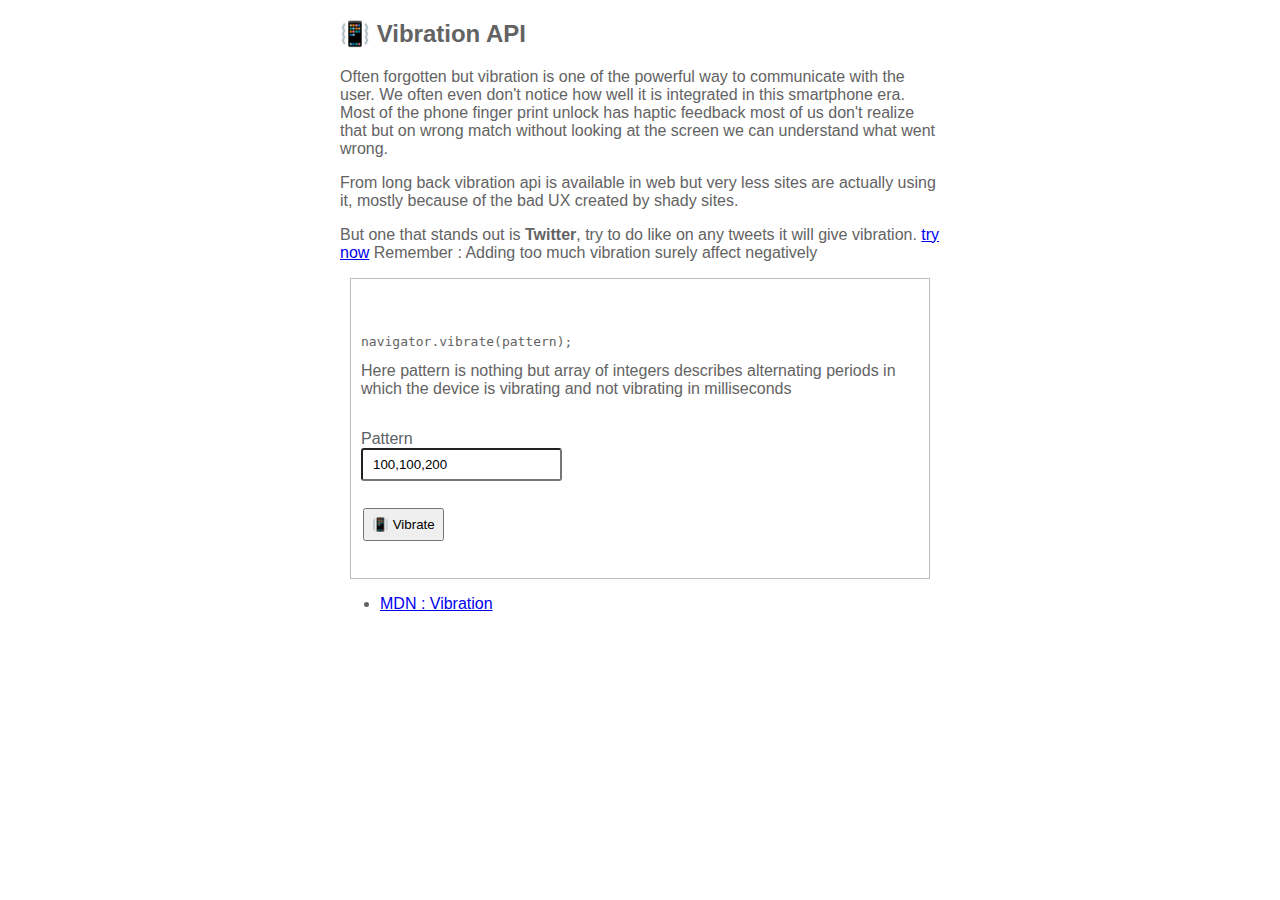
<file: components/vibrate/index.html>
<!DOCTYPE html>
<html lang="en">

<head>
    <script>
        window.addEventListener('load', _ => {

            const channel = new BroadcastChannel('iframeLoadComplete');
            channel.postMessage({});
        })
    </script>

    <meta charset="UTF-8">
    <meta name="viewport" content="width=device-width, initial-scale=1.0">
    <style>
        * {
            box-sizing: border-box;
        }
        
        html {
            scroll-behavior: smooth;
            -webkit-tap-highlight-color: #FFF0;
        }
        
        body {
            margin: auto;
            color: #636363;
            font-family: 'Open Sans', sans-serif;
            max-width: 600px;
        }
        
        .demo {
            /* background: antiquewhite; */
            /* display: inline; */
            padding: 10px;
            margin: 10px;
            border: 1px solid #c0b9b9;
        }
        
        .form-group {
            display: grid;
            justify-content: start;
            margin-bottom: 15px;
        }
        
        .form-group label {
            color: #5c6267;
        }
        
        .form-group input {
            padding: 7px 10px;
            border-radius: 3px;
        }
        
        .controller {
            /* background: antiquewhite; */
            padding: 10px 0;
            display: flex;
            /* justify-content: flex-end; */
        }
        
        button {
            margin: 2px;
            padding: 7px;
        }
    </style>
</head>

<body>

    <h2>📳 Vibration API</h2>
    <p>
        Often forgotten but vibration is one of the powerful way to communicate with the user. We often even don't notice how well it is integrated in this smartphone era. Most of the phone finger print unlock has haptic feedback most of us don't realize that
        but on wrong match without looking at the screen we can understand what went wrong.
    </p>
    <p>
        From long back vibration api is available in web but very less sites are actually using it, mostly because of the bad UX created by shady sites.


    </p>
    <p>
        But one that stands out is <b>Twitter</b>, try to do like on any tweets it will give vibration.
        <a href="https://twitter.com/PrnySarkar" target="_blank">try now</a> Remember : Adding too much vibration surely affect negatively
    </p>


    <div class="demo">
        <div class="form-group">
            <p>
                <pre>navigator.vibrate(pattern);</pre> Here pattern is nothing but array of integers describes alternating periods in which the device is vibrating and not vibrating in milliseconds
            </p>
            <div class="form-group">
                <label for="">Pattern</label>
                <input type="text" id="pattern" value="100,100,200" placeholder="comma separated pattern">
            </div>
            <div class="controller">
                <button onclick="vibrate()">📳 Vibrate</button>
            </div>
        </div>

    </div>

    <script>
        function vibrate() {
            let pattern = document.querySelector('#pattern').value;
            pattern = pattern.split(',').map(x => {
                x = x.trim();
                x = parseInt(x);
                return x
            })
            navigator.vibrate(pattern)
            console.log('here')

        }
    </script>





    <ul>
        <li>
            <a href="https://developer.mozilla.org/en-US/docs/Web/API/Vibration_API" target="_blank">MDN : Vibration</a>
        </li>

    </ul>
</body>

</html>
</file>
<file: css/main.css>
* {
    box-sizing: border-box;
}

html {
    scroll-behavior: smooth;
    -webkit-tap-highlight-color: #FFF0;
}

body {
    margin: 0;
    color: #636363;
    font-family: 'Open Sans', sans-serif;
    height: 100vh;
    overflow: hidden;
    display: grid;
    grid-template-rows: auto 1fr auto;
}

@media only screen and (min-width:600px) {
    /*     body {
        width: 500px;
        border: 1px solid #000;
        margin: 5vh auto;
        height: 90vh;
        overflow: hidden;
    }
    body .mainContainer {
        height: 90vh;
        overflow-y: hidden;
    } */
}

.mainContainer {
    display: grid;
    grid-template-columns: auto 1fr;
    height: 100vh;
}

#navPannel {
    background: #e5e5e5;
    box-shadow: 3px 6px 7px #00000075;
    position: relative;
}

.navContent {
    width: 50px;
    max-width: 50px;
    overflow: hidden;
    transition: all .4s ease-in-out;
}

#navTog:not(:checked)~.navContent {
    margin-right: 0px;
}

#navTog:checked~.navContent {
    margin-right: 54px;
    height: 100vh;
    overflow-y: auto;
}

.navContent ul,
.navContent li {
    margin: 0;
    padding: 0;
}

.navContent li {}

#navTog:checked~.navContent {
    width: 60vw;
    max-width: 225px;
}

#navTog {
    display: none
}

#showLabel,
#hideLabel {
    width: 20%;
    min-width: 50px;
    height: 100%;
    position: absolute;
    color: #fff;
    right: 0;
    background: linear-gradient(45deg, #9e9e9e75, #9e9e9e);
    cursor: pointer;
}

#navTog:checked~label>#hideLabel {
    display: inline;
}

#showLabel>img {
    transform: rotate(0deg);
    transition: all .3s;
    transition: all .3s;
    border: 1px solid #9f9a9a;
    margin: 5px;
    width: 80%;
    border-radius: 26px;
    box-shadow: 0 0 7px 2px #4c4a4a70;
}

#navTog:not(:checked)~label>#showLabel>img {
    transform: rotate(180deg);
}

#navTog~label {
    display: block;
    text-align: right;
}

.navLinkBtn {
    background: #ffffff;
    border: 1px solid #c2bebe;
    background: #ffffff;
    border: 1px solid #a5a5a5;
    padding: 10px;
    width: 94%;
    text-align: inherit;
    margin: 2px 7px;
    font-size: 1.2rem;
    white-space: nowrap;
    /* margin: 7px; */
    border-radius: 3px;
    display: grid;
    align-items: center;
    grid-template-columns: auto 1fr;
    grid-gap: 4px;
}

.header {
    background: white;
    overflow: hidden;
    min-width: 50px;
    /* width: 100%; */
    min-height: 149px;
    /* border: 1px solid #f2a8a8; */
    margin-bottom: 10px;
    padding: 7px;
    margin: 7px;
    border-radius: 4px;
}

.header img {
    max-width: 90px;
}

.header h1 {
    margin: 0;
    white-space: nowrap;
}

#playground {
    background: #e5e5e5;
    padding: 10px;
    overflow: hidden;
    position: relative;
}

.component,
iframe {
    width: calc(100%);
    min-width: calc( 100vw - 64px);
    height: 100%;
    border: 1px solid #a6a6a6;
    background: #FFF;
    padding: 10px;
    border-radius: 2px;
    overflow: auto;
}

.componentContent {
    max-width: 600px;
    margin: auto;
}

.downloadPrompt {
    display: none;
}

.downloadButton {
    background: #689f38;
    padding: 10px;
    color: #FFF;
    border: unset;
    border-radius: 3px;
    /* width: 94%; */
    /* margin-left: 3%; */
    font-size: 1.2rem;
    white-space: nowrap;
}

.lds-facebook {
    display: inline-block;
    position: relative;
    width: 80px;
    height: 80px;
}

.lds-facebook div {
    display: inline-block;
    position: absolute;
    left: 8px;
    width: 16px;
    background: #fff;
    animation: lds-facebook 1.2s cubic-bezier(0, 0.5, 0.5, 1) infinite;
}

.lds-facebook div:nth-child(1) {
    left: 8px;
    animation-delay: -0.24s;
}

.lds-facebook div:nth-child(2) {
    left: 32px;
    animation-delay: -0.12s;
}

.lds-facebook div:nth-child(3) {
    left: 56px;
    animation-delay: 0;
}

@keyframes lds-facebook {
    0% {
        top: 8px;
        height: 64px;
    }
    50%,
    100% {
        top: 24px;
        height: 32px;
    }
}

.spinner {
    background: #22094766;
    width: calc( 100vw - 67px);
    position: absolute;
    top: 11px;
    left: 11px;
    height: 100vh;
    height: calc( 100vh - 21px);
    z-index: 11111;
    display: grid;
    justify-content: center;
    align-items: center;
}

#installNowPrompt>button {
    position: absolute;
    top: -6px;
    right: -6px;
    border-radius: 50%;
    background: #689f38;
    border: 1px solid #316602;
    color: #FFF;
    /* display: flex; */
    /* justify-content: center; */
    cursor: pointer;
    outline: unset;
}

#installNowPrompt {
    position: fixed;
    bottom: 10vh;
    /* right: 10vw; */
    padding: 2vh;
    margin: 10px;
    background: white;
    border: 3px solid #558B2F;
    border-radius: 3px;
    box-shadow: 3px 2px 4px 1px #bbd0a3;
    display: none;
    left: 50%;
    transform: translate(-50%, 0);
    min-width: 320px;
}

#installNowPrompt>#installNowPromptContent {
    /* width: 50%; */
    /* transform: translate(50%,-50%); */
    display: grid;
    grid-template-columns: auto auto;
    grid-template-rows: auto auto;
    /* justify-content: center; */
    align-items: center;
    grid-gap: 4px;
}

#installNowPromptContent img {
    max-height: 58px;
    /* display: none; */
    grid-row: 1/-1;
}
</file>
